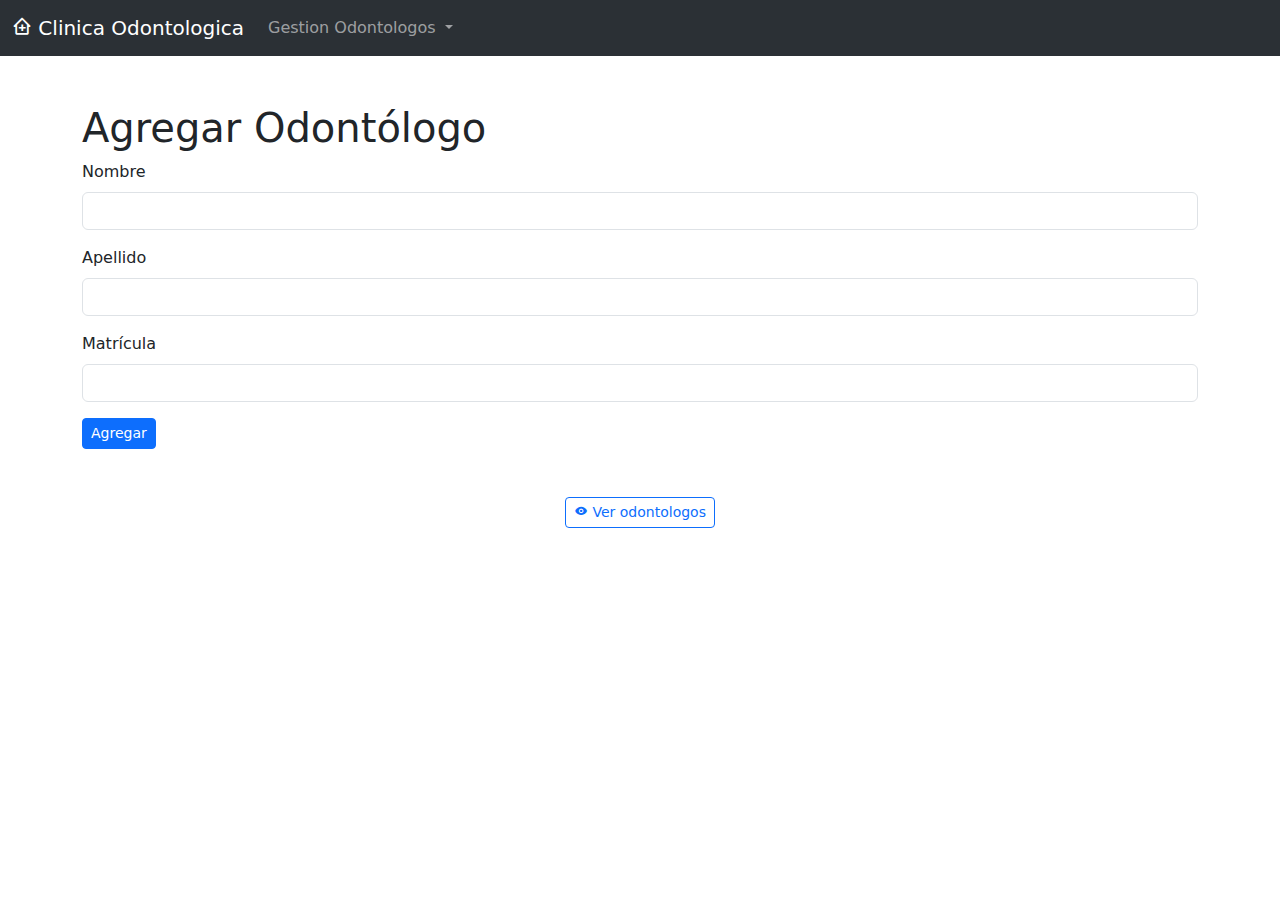
<file: src/main/resources/static/pages/agregar_odontologos.html>
<!DOCTYPE html>
  <html lang="en">
    <head>
      <meta charset="UTF-8" />
      <meta name="viewport" content="width=device-width, initial-scale=1.0" />
      <link
        href="https://cdn.jsdelivr.net/npm/bootstrap@5.3.3/dist/css/bootstrap.min.css"
        rel="stylesheet"
        integrity="sha384-QWTKZyjpPEjISv5WaRU9OFeRpok6YctnYmDr5pNlyT2bRjXh0JMhjY6hW+ALEwIH"
        crossorigin="anonymous"
      />
      <script
        src="https://cdn.jsdelivr.net/npm/bootstrap@5.3.3/dist/js/bootstrap.bundle.min.js"
        integrity="sha384-YvpcrYf0tY3lHB60NNkmXc5s9fDVZLESaAA55NDzOxhy9GkcIdslK1eN7N6jIeHz"
        crossorigin="anonymous"
      ></script>
      <script src="../js/agregar_odontologos.js" type="module"></script>
      <script src="../js/loadNavbar.js"></script>
      <link href='https://unpkg.com/boxicons@2.1.4/css/boxicons.min.css' rel='stylesheet'>
      <title>Agregar odontologos</title>
    </head>
    <body>
      <div id="navbar-placeholder"></div>
      <div class="container">
        <h1 class="mt-5" id="tituloFormulario">Agregar Odontólogo</h1>
        <form id="agregarForm">
          <div class="mb-3">
            <label for="nombre" class="form-label">Nombre</label>
            <input type="text" class="form-control" id="nombre" required />
          </div>
          <div class="mb-3">
            <label for="apellido" class="form-label">Apellido</label>
            <input type="text" class="form-control" id="apellido" required />
          </div>
          <div class="mb-3">
            <label for="matricula" class="form-label">Matrícula</label>
            <input type="text" class="form-control" id="matricula" required />
          </div>
          <button type="submit" id="botonFormulario" class="btn btn-primary btn-sm">Agregar</button>
        </form>
        <div class="text-center mt-5">
          <a class="btn btn-outline-primary btn-sm" href="../pages/listar_odontologos.html">
            <i class='bx bxs-show'></i>
              Ver odontologos 
          </a>
        </div>

      </div>
    </body>
  </html>
</file>
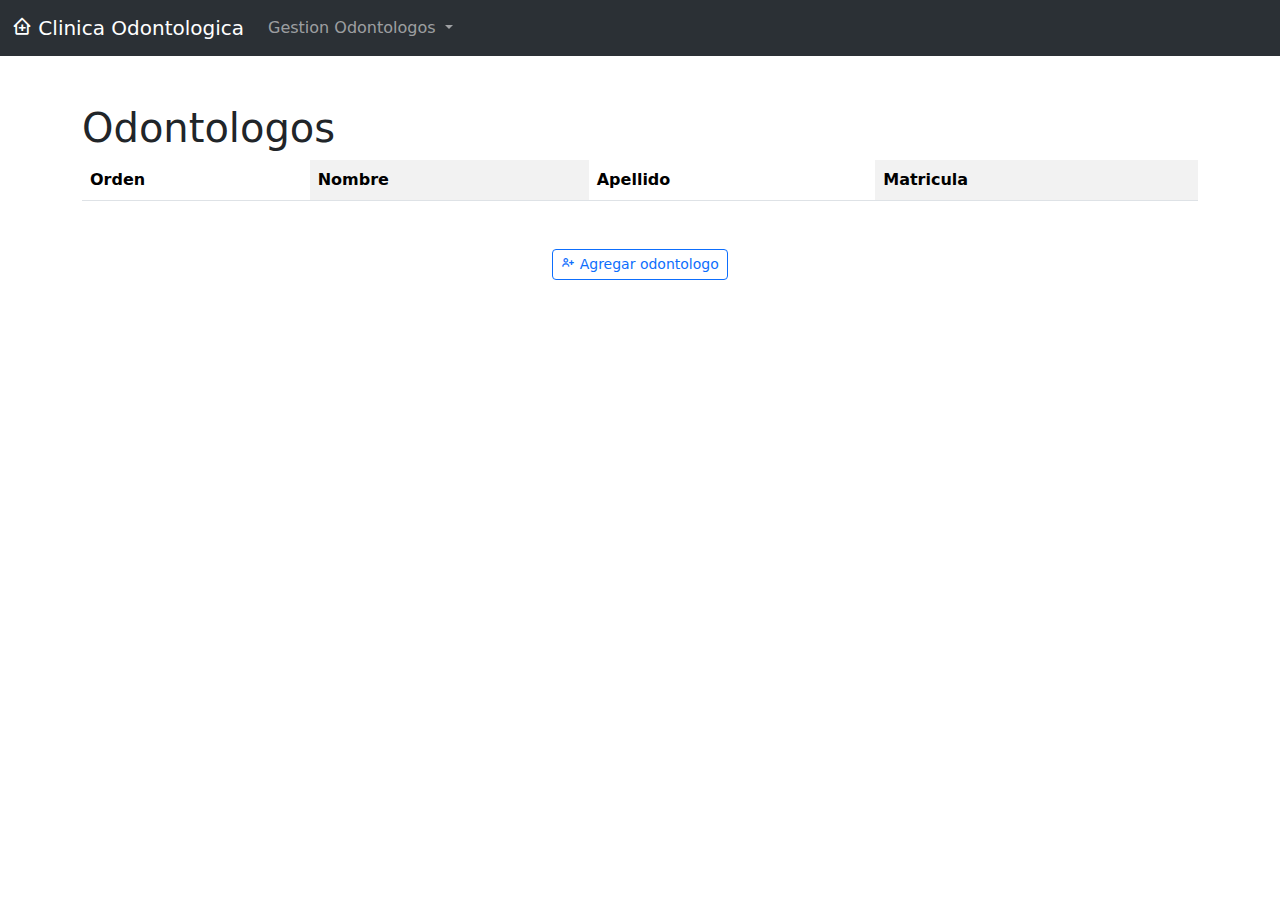
<file: src/main/resources/static/pages/listar_odontologos.html>
<!DOCTYPE html>
  <html lang="en">
    <head>
      <meta charset="UTF-8" />
      <meta name="viewport" content="width=device-width, initial-scale=1.0" />
      <link
        href="https://cdn.jsdelivr.net/npm/bootstrap@5.3.3/dist/css/bootstrap.min.css"
        rel="stylesheet"
        integrity="sha384-QWTKZyjpPEjISv5WaRU9OFeRpok6YctnYmDr5pNlyT2bRjXh0JMhjY6hW+ALEwIH"
        crossorigin="anonymous"
      />
      <script
        src="https://cdn.jsdelivr.net/npm/bootstrap@5.3.3/dist/js/bootstrap.bundle.min.js"
        integrity="sha384-YvpcrYf0tY3lHB60NNkmXc5s9fDVZLESaAA55NDzOxhy9GkcIdslK1eN7N6jIeHz"
        crossorigin="anonymous"
      ></script>
      <script src="../js/listar_odontologos.js" type="module"></script>
      <script src="../js/deleteOdontologo.js"></script>
      <script src="../js/editOdontologo.js"></script>
      <script src="../js/loadNavbar.js"></script>
      <link href='https://unpkg.com/boxicons@2.1.4/css/boxicons.min.css' rel='stylesheet'>
      <title>Listar odontologos</title>
    </head>

    <body>
      <div id="navbar-placeholder"></div>
      <div class="container-xl">
        <h1 class="mt-5">Odontologos</h1>
        <table class="table table-striped-columns" id="odontologosTable">
          <thead>
            <tr>
              <th>Orden</th>
              <th>Nombre</th>
              <th>Apellido</th>
              <th>Matricula</th>
            </tr>
          </thead>
          <tbody></tbody>
        </table>
        <div class="text-center mt-5">
          <a class="btn btn-outline-primary btn-sm" href="../pages/agregar_odontologos.html">
            <i class='bx bx-user-plus'></i>
            Agregar odontologo
          </a>
        </div>
      </div>
    </body>
  </html>
</file>
